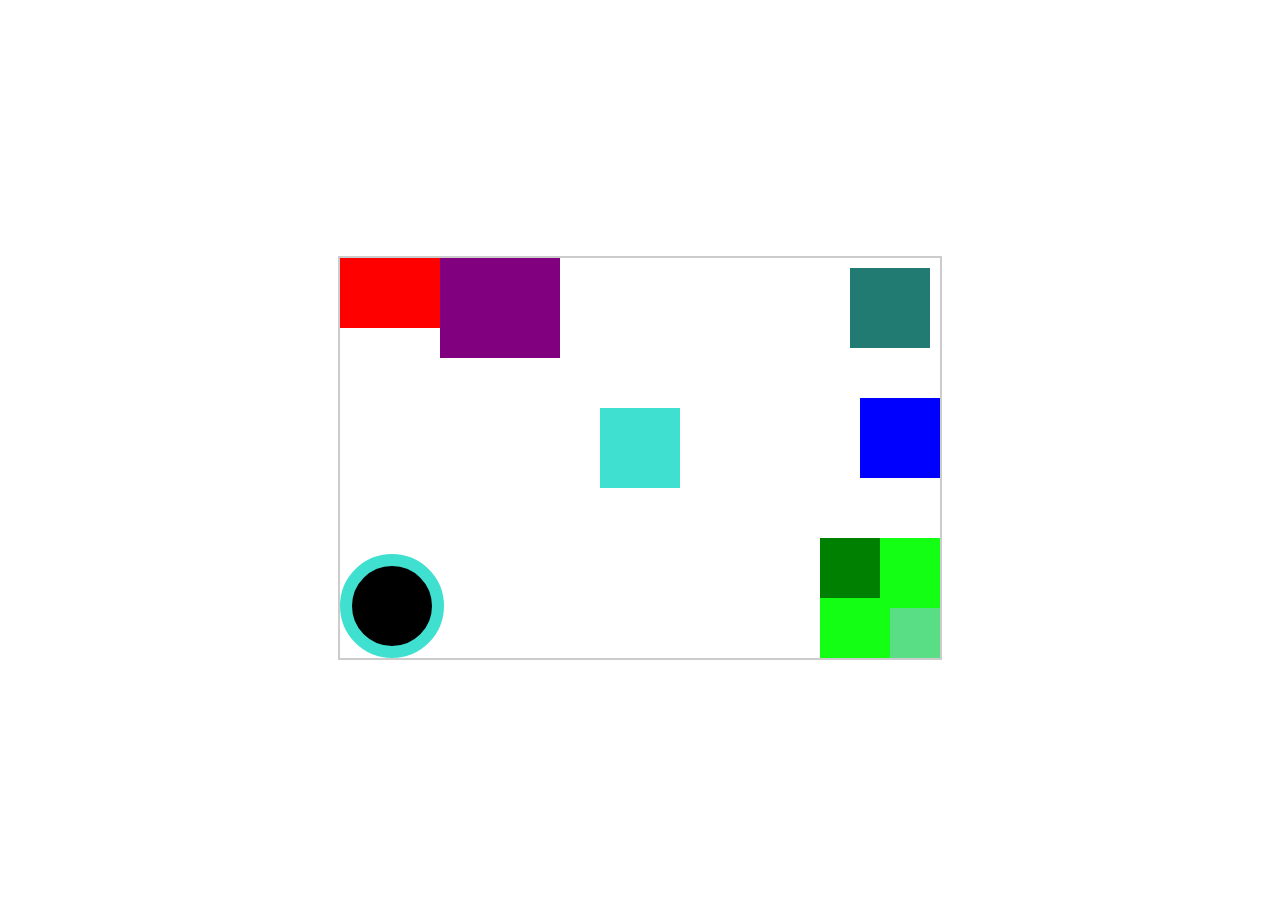
<file: azizbek/index.html>
<!DOCTYPE html>
<html lang="en">
<head>
    <meta charset="UTF-8">
    <title>Shapes</title>
    <link rel="stylesheet" href="style.css">
</head>
<body>
<div class="container">
    <div class="red"></div>
    <div class="purple"></div>
    <div class="center"></div>
    <div class="top-right"></div>
    <div class="middle-right"></div>
    <div class="big-green"></div>
    <div class="small-green"></div>
    <div class="cub"></div>
    <div class="circle"></div>
</div>
</body>
</html>
</file>
<file: azizbek/style.css>
body {
    display: flex;
    justify-content: center;
    align-items: center;
    height: 100vh;
}


.container {
    width: 600px;
    height: 400px;
    border: 2px solid #ccc;
    position: relative;
    background: white;
}


.red {
    width: 100px;
    height: 70px;
    background: red;
    position: 
    top: 20px;
    left: 20px;
}

.purple {
    width: 120px;
    height: 100px;
    background: purple;
    position: absolute;
    top: 0;
    left: 100px;
}
.center {
    width: 80px;
    height: 80px;
    background: turquoise;
    position: absolute;
    top: 150px;
    left: 260px;
}


.top-right {
    width: 80px;
    height: 80px;
    background: #227b72;
    position: absolute;
    top: 10px;
    right: 10px;
}

.middle-right {
    width: 80px;
    height: 80px;
    background: blue;
    position: absolute;
    top: 140px;
    right: 0px;
}


.big-green {
    width: 120px;
    height: 120px;
    background: rgb(19, 255, 19);
    position: absolute;
    bottom: 0px;
    right: 0px;
}

.small-green {
    width: 60px;
    height: 60px;
    background: green;
    position: absolute;
    bottom: 60px;
    right: 60px;
}


.cub{
width: 50px;
height: 50px;
background-color: rgb(89, 221, 133);
position: absolute;
bottom: 0px;
right: 0px;


}
.circle {
    width: 80px;
    height: 80px;
    border-radius: 50%;
    background: black;
    border: 12px solid turquoise;
    position: absolute;
    bottom: 0px;
    left: 0px;
}
</file>
